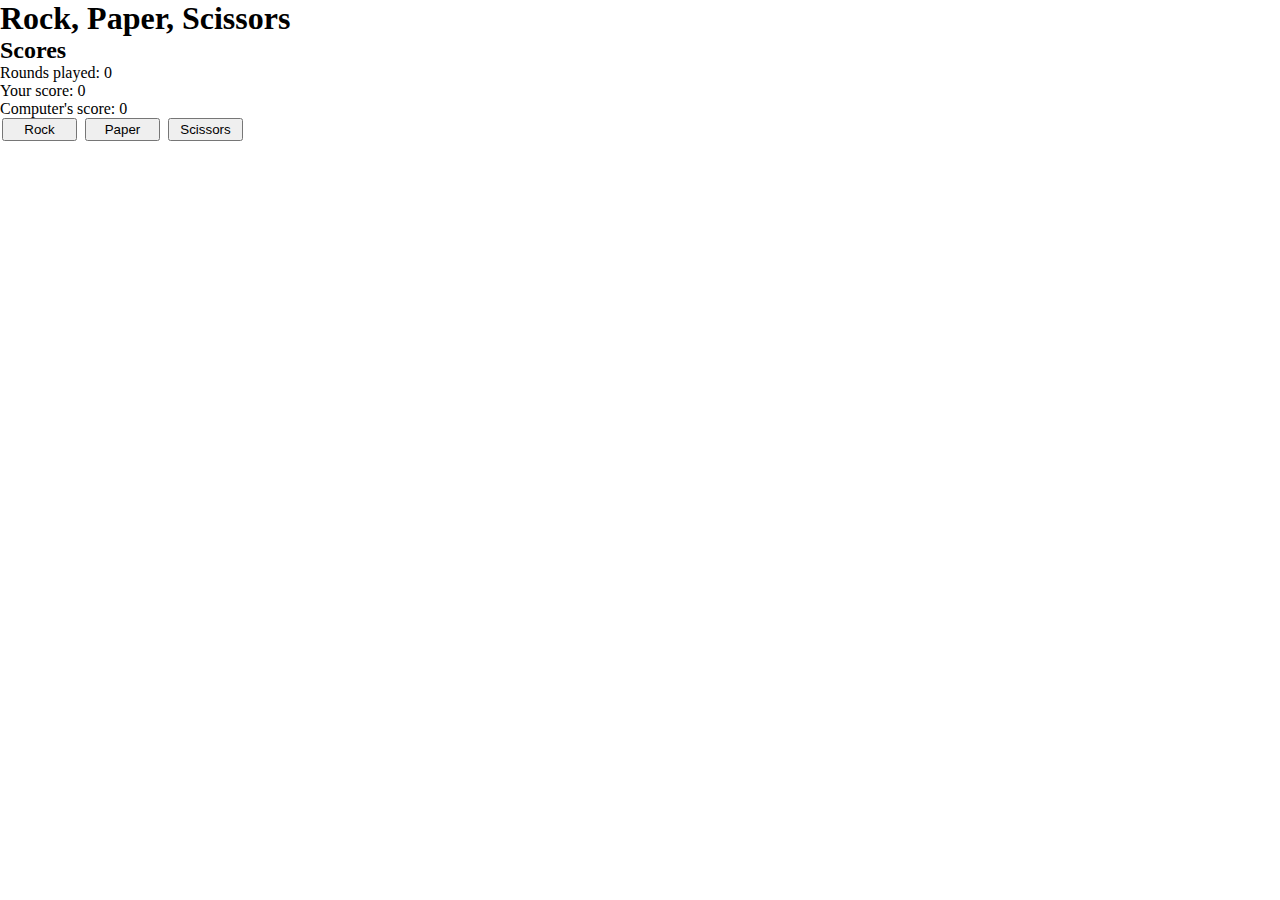
<file: index.html>
<!DOCTYPE html>
<html>
    <head>
        <title>Rock Paper Scissors</title>
        <link rel="stylesheet" type="text/css" href="style.css">
    </head>
    <body>
        <h1>Rock, Paper, Scissors</h1>
        <div class="scores">
            <h2>Scores</h2>
            <p>Rounds played: <span id="roundsPlayed">0</span></p>
            <p>Your score: <span id="usrScore">0</span></p>
            <p>Computer's score: <span id="cpuScore">0</span></p>
        </div>
        <ul>
            <li><button type="button" id="rock">Rock</button></li>
            <li><button type="button" id="paper">Paper</button></li>
            <li><button type="button" id="scissors">Scissors</button></li>
        </ul>
        <p id="roundMsg"></p>
    </body>
    <script src="script.js"></script>
</html>
</file>
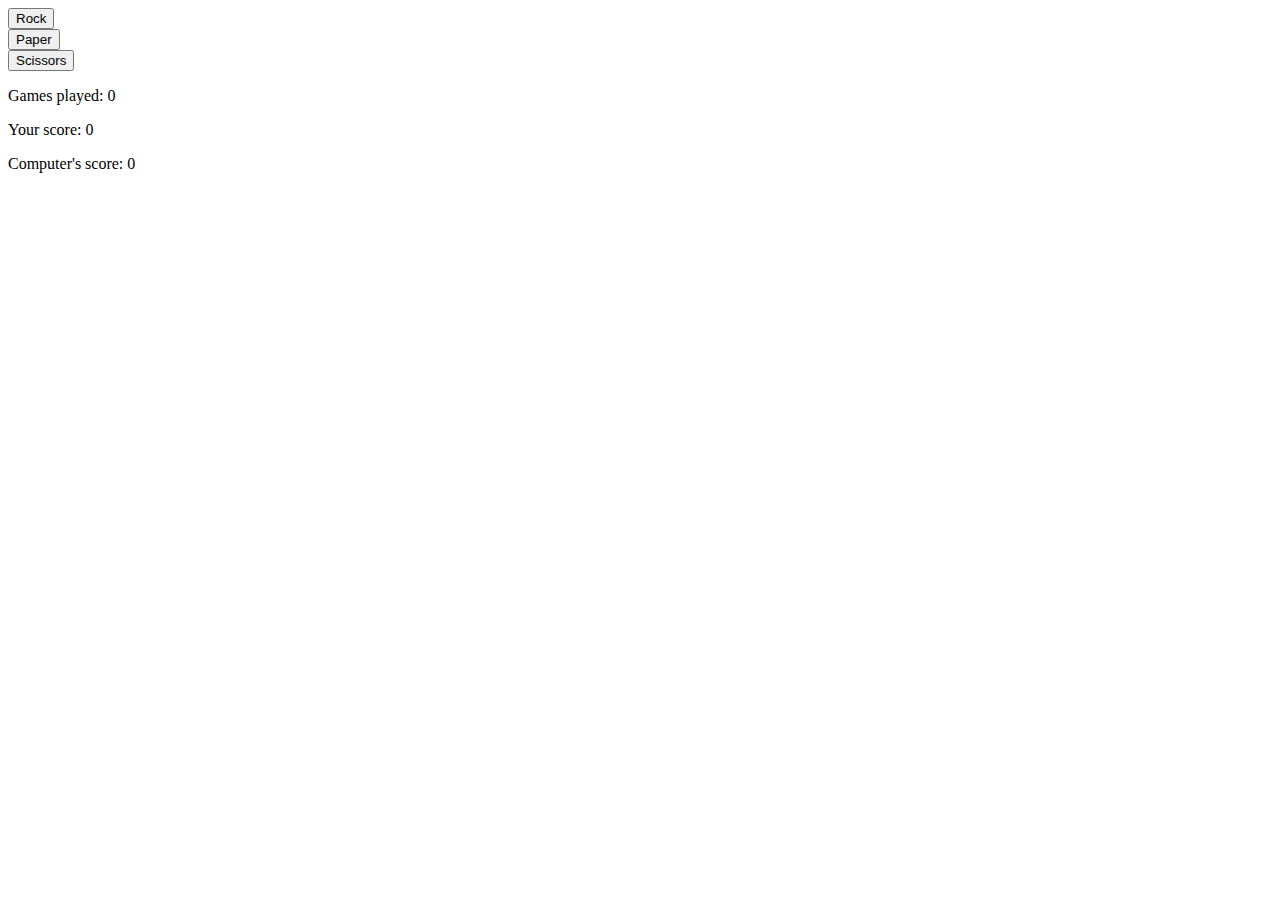
<file: alt-index.html>
<!DOCTYPE html>
<html>
    <head>
        <title>Rock Paper Scissors</title>
    </head>
    <body>
        <button type="button" id="rock">Rock</button><br>
        <button type="button" id="paper">Paper</button><br>
        <button type="button" id="scissors">Scissors</button>
        <p id="games">Games played: 0</p>
        <p id="userScore">Your score: 0</p>
        <p id = "cpuScore">Computer's score: 0</p>
    </body>
    <script src="./alt-script.js"></script>
</html>
</file>
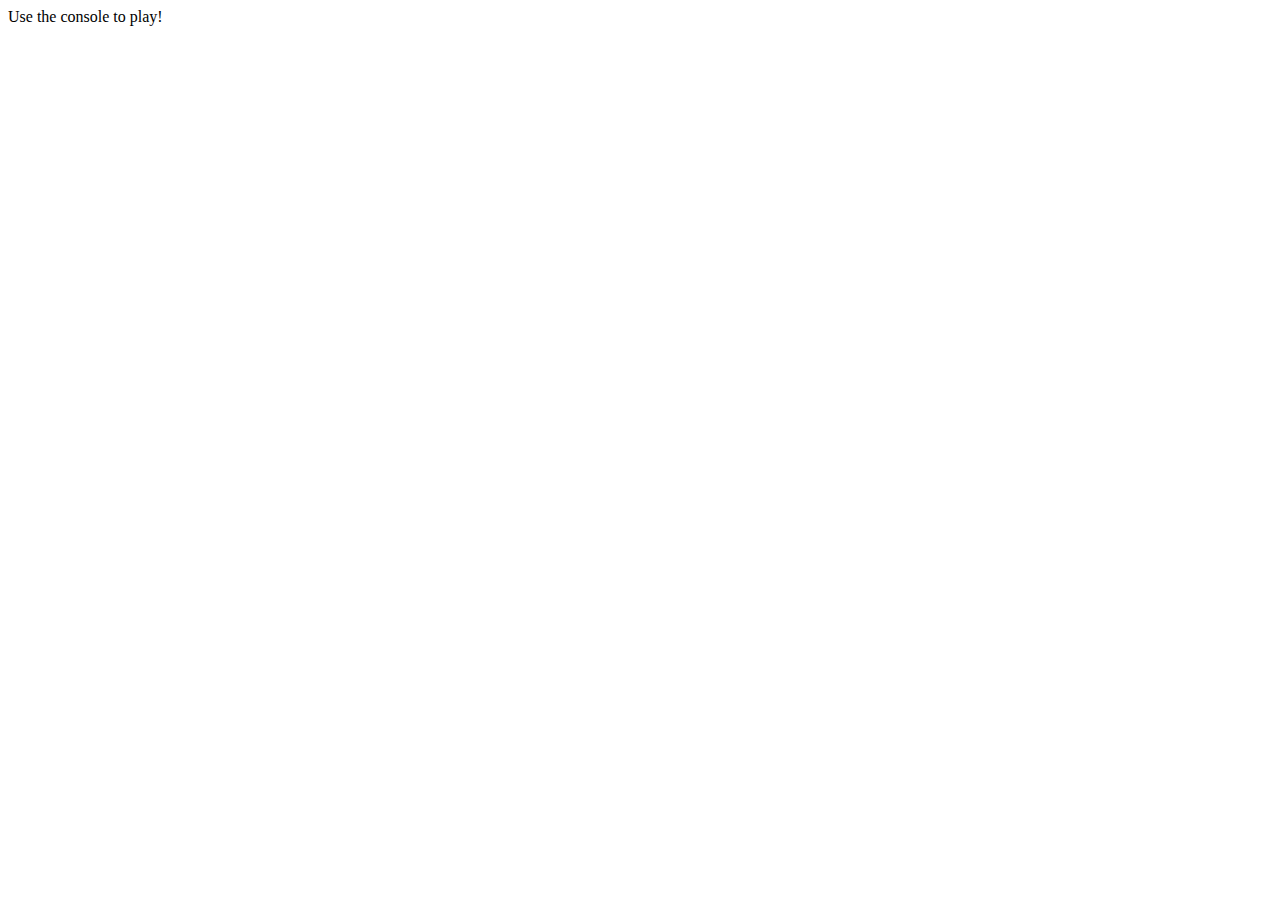
<file: console-index.html>
<!DOCTYPE html>
<html>
    <head>
        <title>Rock Paper Scissors</title>
    </head>
    <body>
        Use the console to play!
        <script>
            function computerPlay() {
                let choice = Math.floor(Math.random() * Math.floor(3));

                if (choice == 0) { return "rock"; }
                else if (choice == 1) { return "paper"; }
                else { return "scissors"; }
            }

            function playRound(playerSelection, computerSelection) {
                let usr = playerSelection.toUpperCase();
                let cpu = computerSelection.toUpperCase();
                
                if (usr == cpu) {
                    console.log("It's a draw!");
                    return 0;
                }

                switch (true) {
                    case (usr == "ROCK" && cpu == "SCISSORS"):
                    case (usr == "SCISSORS" && cpu == "PAPER"):
                    case (usr == "PAPER" && cpu == "ROCK"):
                        console.log(`You win! ${usr} beats ${cpu}`);
                        return 1;
                        break;
                    default:
                        console.log(`You lose! ${cpu} beats ${usr}`);
                        return -1;
                }
            }

            function game() {
                //Loops haven't been convered in TOP yet, so I will refrain from using one here
                let score = 0;

                console.log("Round 1/5:");
                let input = getUserInput();
                if (input == "QUIT") {
                    console.log("Game aborted.");
                    return;
                } else {
                    score += playRound(input, computerPlay());
                }

                console.log("Round 2/5:");
                input = getUserInput();
                if (input == "QUIT") {
                    console.log("Game aborted.");
                    return;
                } else {
                    score += playRound(input, computerPlay());
                }

                console.log("Round 3/5:");
                input = getUserInput();
                if (input == "QUIT") {
                    console.log("Game aborted.");
                    return;
                } else {
                    score += playRound(input, computerPlay());
                }
                
                console.log("Round 4/5:");
                input = getUserInput();
                if (input == "QUIT") {
                    console.log("Game aborted.");
                    return;
                } else {
                    score += playRound(input, computerPlay());
                }
                
                console.log("Round 5/5:");
                input = getUserInput();
                if (input == "QUIT") {
                    console.log("Game aborted.");
                    return;
                } else {
                    score += playRound(input, computerPlay());
                }
                
                console.log("Game complete...");
                if (score == 0) {
                    console.log("No winner - it's a draw!");
                } else if (score > 0) {
                    console.log(`You're the winner! You won ${score} rounds!`);
                } else if (score < 0) {
                    console.log(`You lose! The computer beat you with ${-score} wins.`);
                }
                console.log("Thanks for playing!");
            }

            function getUserInput() {
                let input = prompt("Make your choice! Rock, paper, or scissors?");
                
                if (input == null) { return "QUIT"; }

                switch (input.toUpperCase()) {
                    case "QUIT":
                    case "ROCK":
                    case "PAPER":
                    case "SCISSORS":
                        return input;
                        break;
                    default:
                        console.warn("Invalid value entered! Type 'rock', 'paper', or 'scissors' to play, or type 'quit' to exit.");
                        return getUserInput();
                }
            }
        </script>
    </body>
</html>
</file>
<file: style.css>
* {
    padding: 0;
    margin: 0;
}

li {
    list-style-type: none;
    display: inline-block;
    margin: 0 2px;
}

button {
    width: 75px;
    padding: 2px 0;
}
</file>
